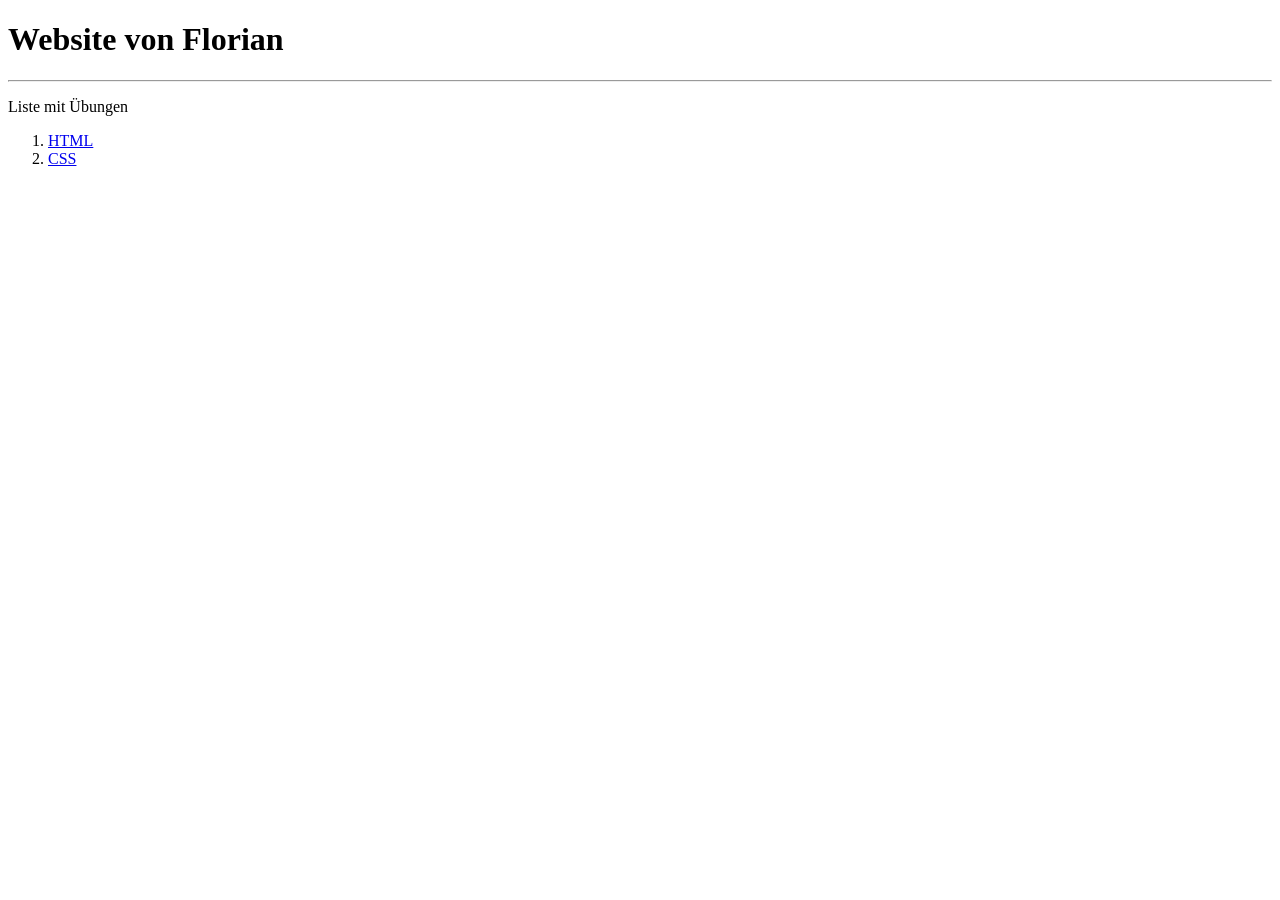
<file: index.html>
<!DOCTYPE html>
<html lang="en">
<head>
    <meta charset="UTF-8">
    <meta name="viewport" content="width=device-width, initial-scale=1.0">
    <title>Document</title>
    <link rel="stylesheet" href="uebung_html.html">
</head>
<body>
    <h1>Website von Florian</h1>
    <hr>
    <p>Liste mit Übungen</p>
    <ol>
        <li><a href="uebung_html.html">HTML</a></li>
        <li><a href="uebung_css.html">CSS</a></li>
    </ol>
</body>
</html>
</file>
